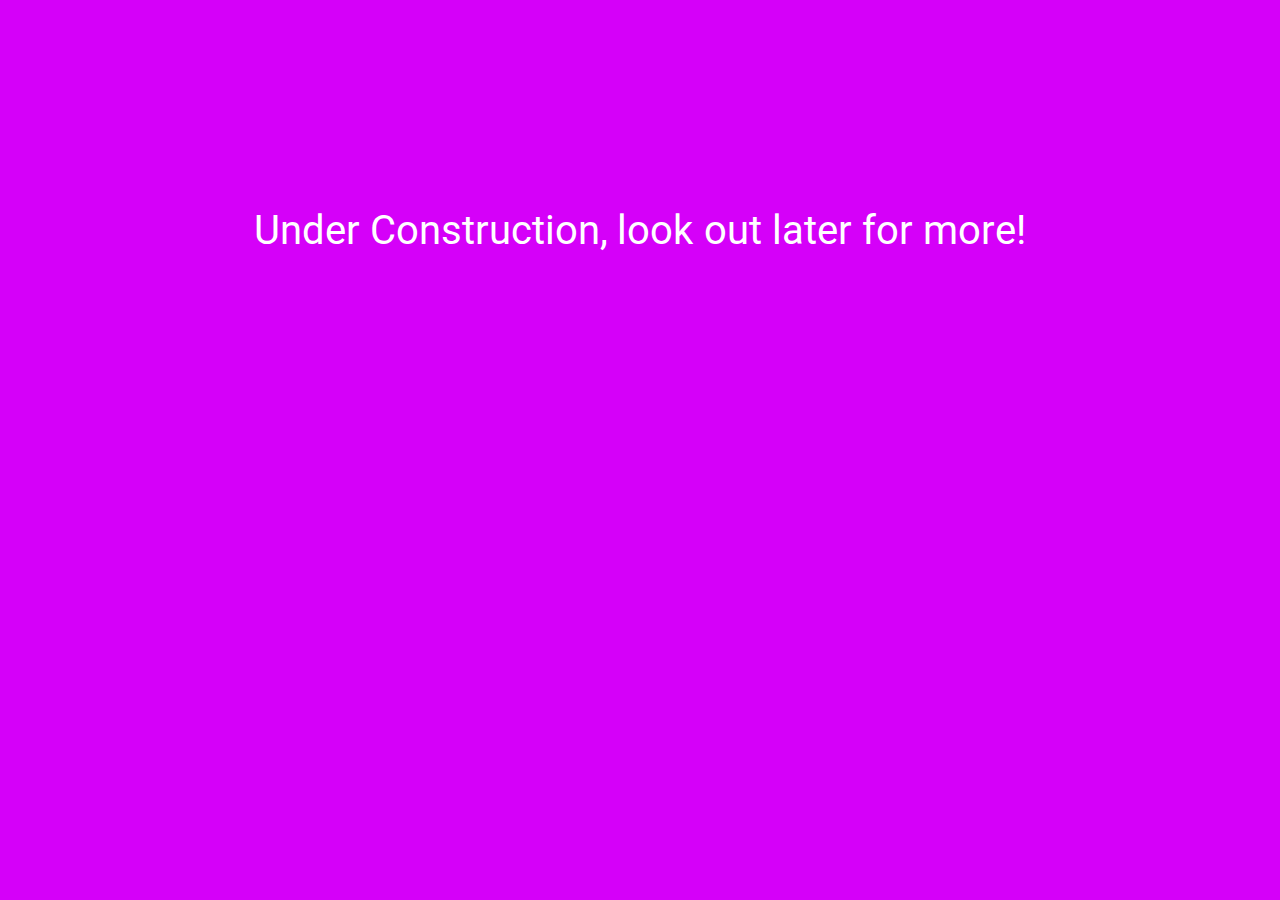
<file: index.html>
<!DOCTYPE html>
<html>
<head>
    <title></title>
    <link href="css/materialize.css" rel="stylesheet" media="screen,projection">
    <link href='http://fonts.googleapis.com/css?family=Roboto' rel='stylesheet' type='text/css'>
    <style>
        body{
            margin:0;
            overflow:  hidden;
            background: #D500F9;
            
        
        }
        .wrapper{
            font-family: 'Roboto', sans-serif;
            font-size: 40px;
            color:white;
            padding-top: 200px;
        
        
        }
    
    </style>
    </head>
    <body>
        
        
        <div class="wrapper">
            <center>
            Under Construction, look out later for more!
            </center>
        </div>
        
        <script type="text/javascript" src="https://code.jquery.com/jquery-2.1.1.min.js"></script>
        <script type="text/javascript" src="js/materialize.js"></script>
    </body>
    


</html>
</file>
